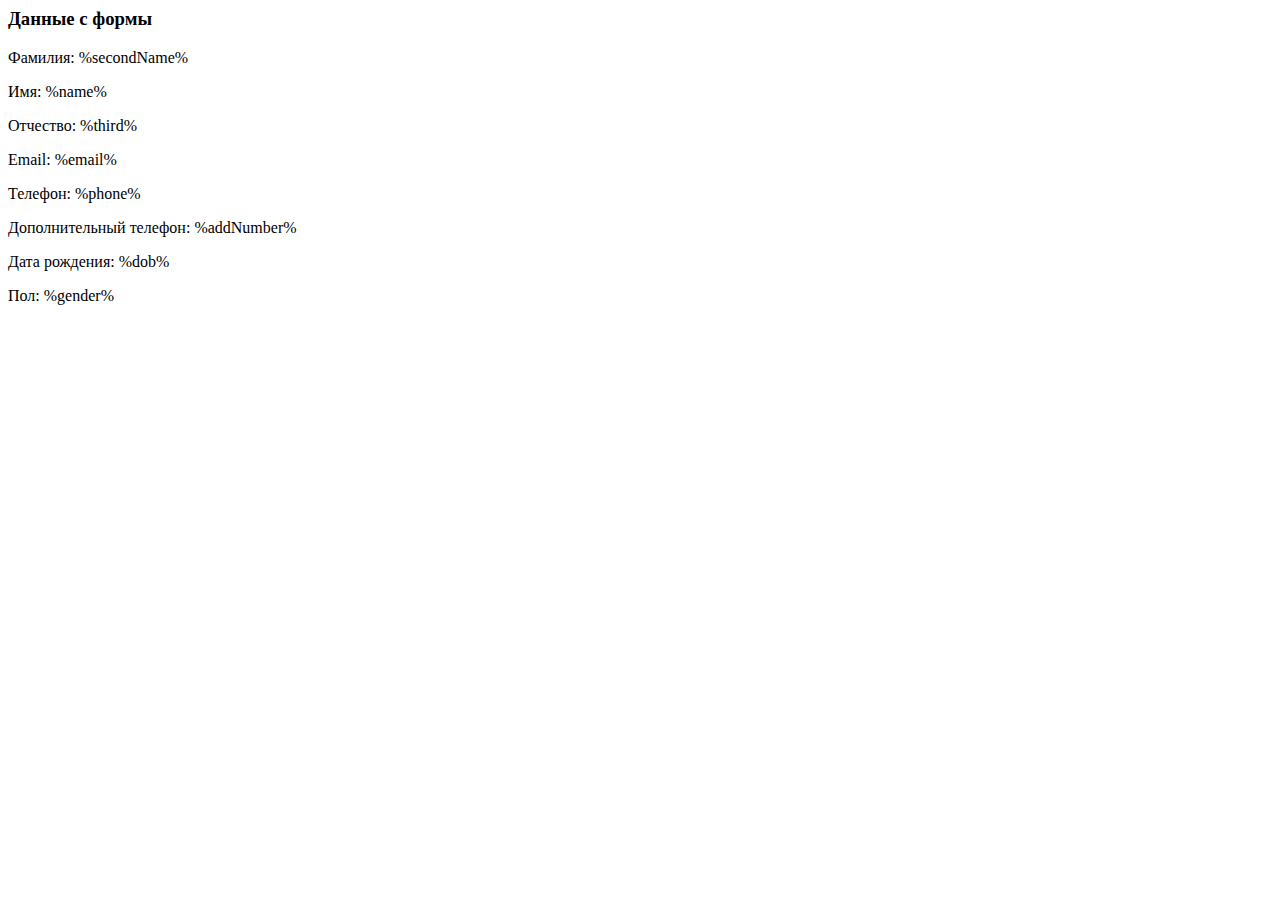
<file: template_mail.html>
<html>
  <body>
    <h3>Данные с формы </h3>
    <p>Фамилия: %secondName%</p>
    <p>Имя: %name%</p>
    <p>Отчество: %third%</p>
    <p>Email: %email%</p>
    <p>Телефон: %phone%</p>
    <p>Дополнительный телефон: %addNumber%</p>
    <p>Дата рождения: %dob%</p>
    <p>Пол: %gender%</p>
  </body>
</html>
</file>
